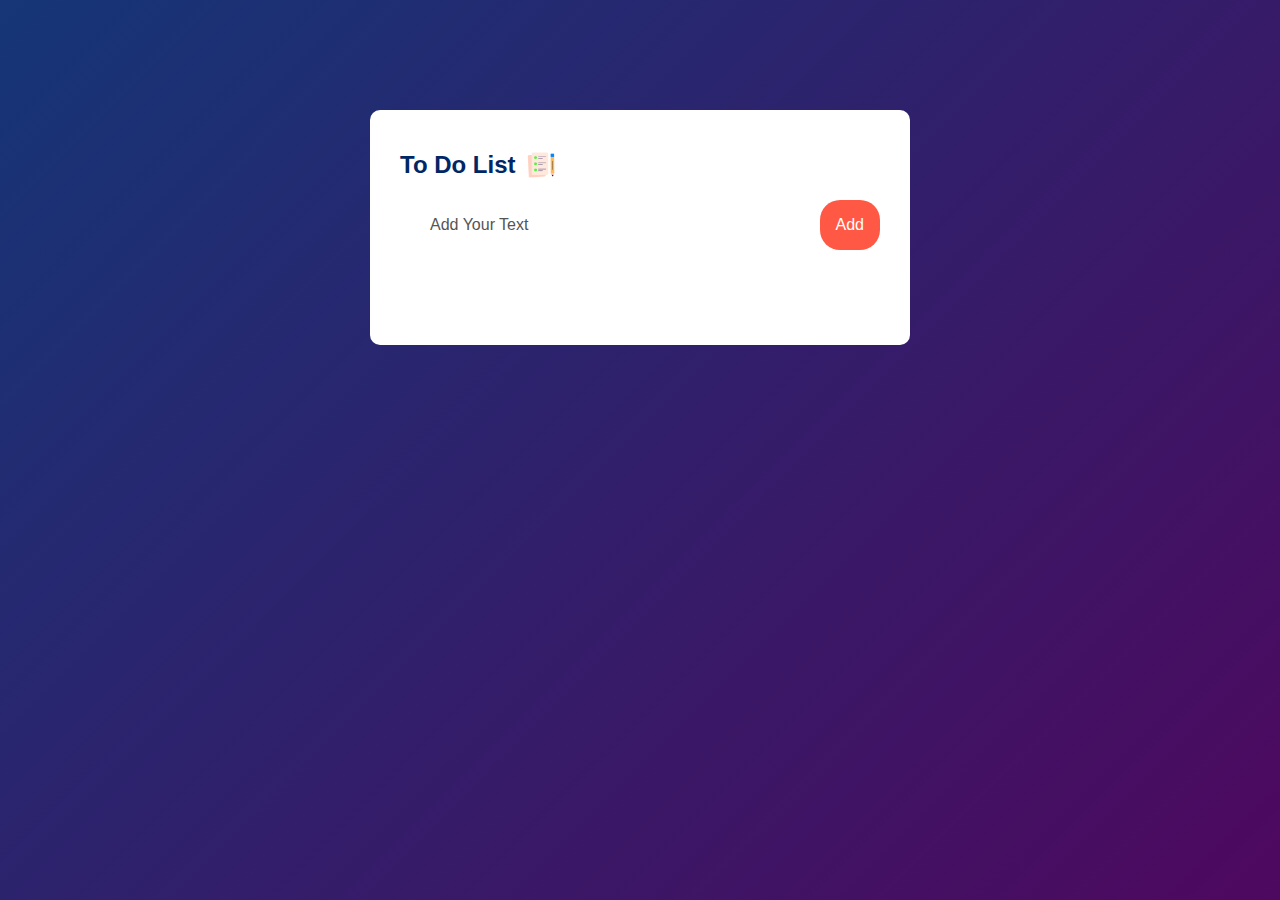
<file: index.html>
<!DOCTYPE html>
<html lang="en">
<head>
    <meta charset="UTF-8">
    <meta name="viewport" content="width=device-width, initial-scale=1.0">
    <link rel="stylesheet" href="style.css">
    <title>TO DO LIST</title>
</head>
<body>
    <div class="container">
        <div class="todoapp">
            <h2>To Do List <img src="images/icon.png"></h2>
            <div class="row">
                <input type="text" id="input-box" placeholder="Add Your Text">
                <button onclick="addTask()">Add</button>
            </div>
            <ul id="list-conatiner">
                <!-- <li class="checked">Task 1 </li>
                <li>Task 2 </li>
                <li>Task 3 </li> -->
                
            </ul>
        </div>
    </div>
<script src="script.js"></script>
</body>
</html>
</file>
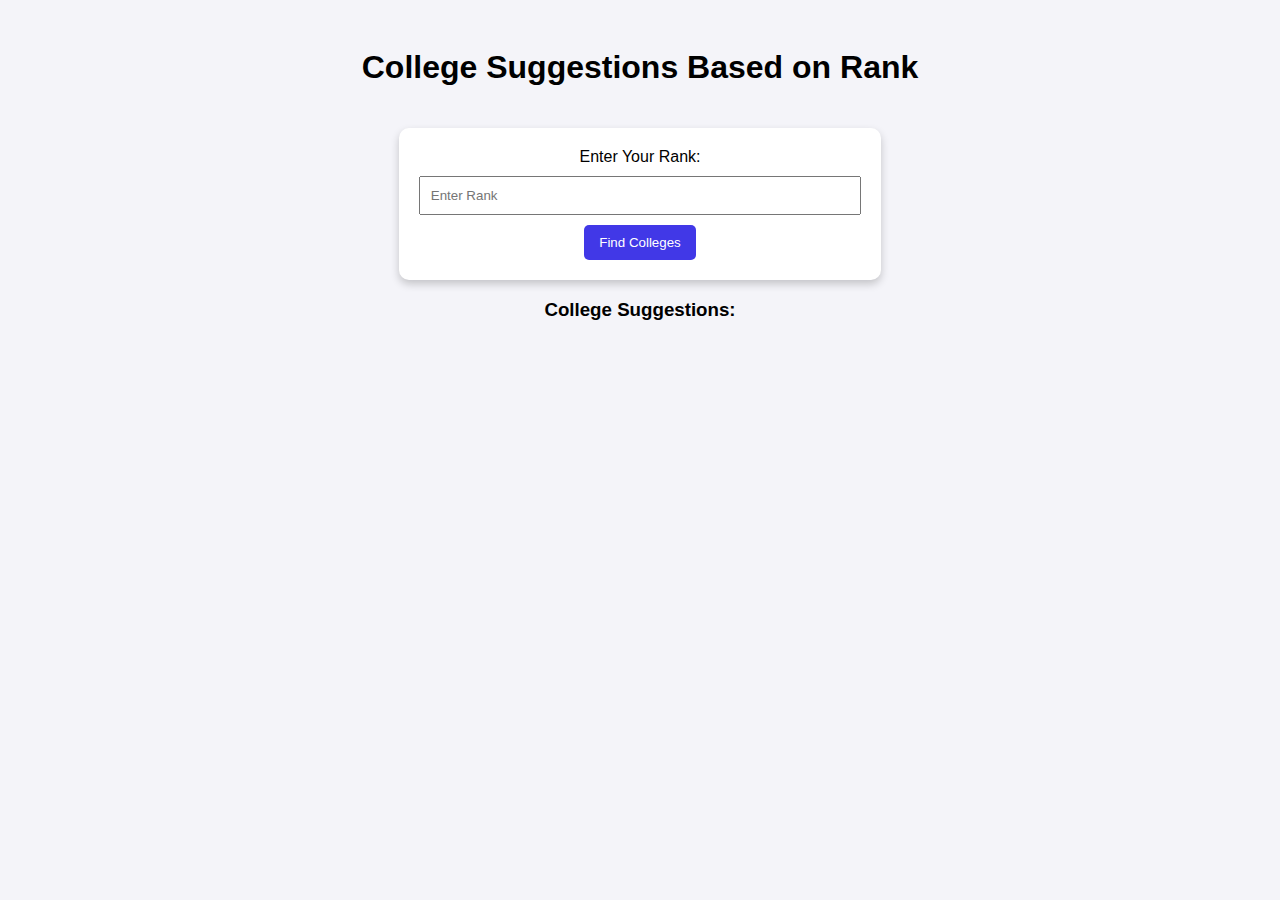
<file: data/index.html>
<!DOCTYPE html>
<html lang="en">
<head>
    <meta charset="UTF-8">
    <meta name="viewport" content="width=device-width, initial-scale=1.0">
    <title>College Suggestion by Rank</title>
    <link rel="stylesheet" href="style.css">
</head>
<body>
    <h1>College Suggestions Based on Rank</h1>
    <form id="college-form">
        <label for="rank">Enter Your Rank:</label>
        <input type="number" id="rank" step="1" placeholder="Enter Rank" required>
        <button type="submit">Find Colleges</button>
    </form>

    <h3>College Suggestions:</h3>
    <ul id="college-suggestions"></ul>

    <script src="script.js"></script>
</body>
</html>
</file>
<file: style.css>
* {  
    margin: 0;  
    padding: 0;  
    font-family: "poppins", sans-serif;  
    box-sizing: border-box;  
}  

.container {  
    width: 100%;  
    min-height: 100vh;  
    background: linear-gradient(135deg, #153677, #4e085f);  
    padding: 10px;  
}  

.todoapp {  
    width: 100%;  
    max-width: 540px;  
    background: #fff;  
    margin: 100px auto 20px;  
    padding: 40px 30px 70px;  
    border-radius: 10px;  
}  

.todoapp h2 {  
    color: #002765;  
    display: flex;  
    align-items: center;  
    margin-bottom: 20px;  
}  

.todoapp h2 img {  
    width: 30px;  
    margin-left: 10px;  
}  

.row {  
    display: flex;  
    align-items: center;  
    justify-content: space-between;  
    background: #fff;  
    border-radius: 30px;  
    padding-left: 20px;  
    margin-bottom: 25px;  
}  

input {  
    flex: 1;  
    border: none;  
    outline: none;  
    background: transparent;  
    padding: 10px;  
    color: #222;  
    font-size: 16px;  
}  

input::placeholder {  
    color: #555;  
}  

button {  
    border: none;  
    outline: none;  
    padding: 16px;  
    background: #ff5945;  
    color: #fff;  
    font-size: 16px;  
    cursor: pointer;  
    border-radius: 20px;  
}  

ul li {  
    list-style: none;  
    font-size: 17px;  
    padding: 12px 8px 12px 50px;  
    user-select: none;  
    cursor: pointer;  
    position: relative;  
}  

ul li::before {  
    content: '';  
    position: absolute;  
    height: 28px;  
    width: 28px;  
    border-radius: 50%;  
    background-image: url("images/unchecked.png");  
    background-size: cover;  
    background-position: center;  
    top: 12px;  
    left: 8px;  
}  

ul li.checked {  
    color: #555;  
    text-decoration: line-through;  
}  

ul li.checked::before {  
    background-image: url("images/checked.png");  
}
ul li span{
    position: absolute;
    right: 0;
    top: 5px;
    width: 40px;
    height: 40px;
    font-size: 22px;
    color: #555;
    line-height: 40px;
    text-align: center;
    border-radius: 50%;
}

ul li span:hover{
    background: #edeef0;
}
</file>
<file: data/style.css>
body {
    font-family: Arial, sans-serif;
    text-align: center;
    background: #f4f4f9;
    padding: 20px;
}

header {
    background: #4138e7;
    color: white;
    padding: 10px 0;
    width: 400px;
    display: flex;
    justify-content: center;
    align-items: center;
    margin: auto; /* Centers the header horizontally */
    text-align: center; /* Ensures text alignment */
    border-radius: 10px; /* Optional: Adds rounded corners */
}
form {
    background: white;
    border-radius: 10px;
    box-shadow: 0 4px 8px rgba(0, 0, 0, 0.2);
    display: inline-block;
    padding: 20px;
    margin-top: 20px;
}

input, select {
    width: 100%;
    padding: 10px;
    margin: 10px 0;
    box-sizing: border-box;
}

button {
    background: #4138e7;
    color: white;
    padding: 10px 15px;
    border: none;
    border-radius: 5px;
    cursor: pointer;
}

button:hover {
    background: #4138e7;
}
</file>
